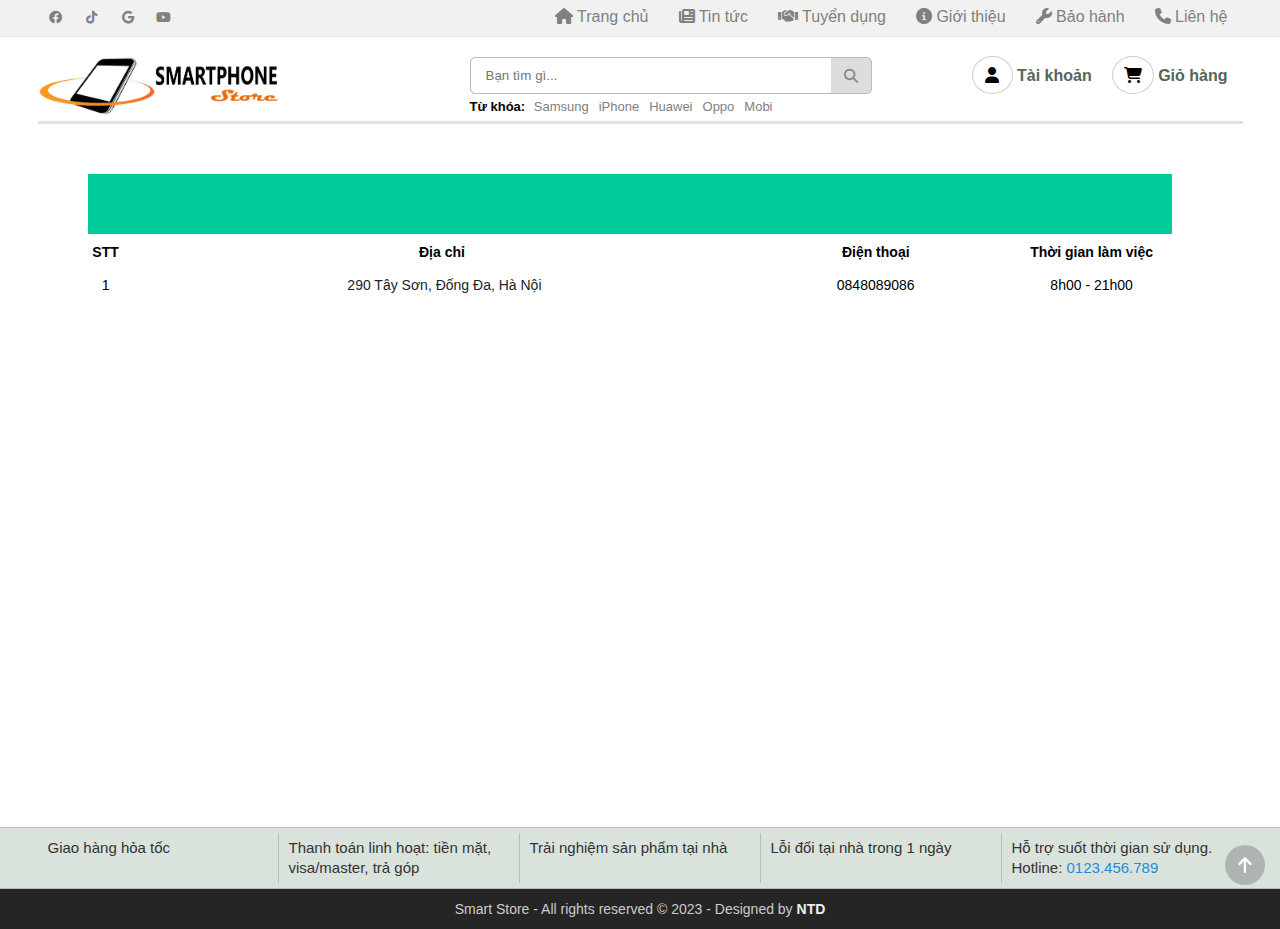
<file: baohanh.html>
<!DOCTYPE html>
<html lang="en">
<head>
    <meta charset="UTF-8">
    <meta name="viewport" content="width=device-width, initial-scale=1.0">
    <title>Smart Store</title>
    <!-- fonts icon -->
    <link rel="shortcut icon" href="assets/assets/img/favicon.ico" />
    <link rel="stylesheet" href="assets/fonts/fontawesome/css/all.min.css">
    <!-- css -->
    <link rel="stylesheet" href="assets/css/style.css">
    <link rel="stylesheet" href="assets/css/topnav.css">
    <link rel="stylesheet" href="assets/css/header.css">
    <link rel="stylesheet" href="assets/css/account.css">
    <link rel="stylesheet" href="assets/css/footer.css">
    <link rel="stylesheet" href="assets/css/baohanh.css">
    <!-- js -->
    <script src="assets/data/products.js"></script>
    <script src="assets/js/bundle.js"></script>
    <script>
        window.onload = function () {
            khoiTao();
            var tags = ["Samsung", "iPhone", "Huawei", "Oppo", "Mobi"];
            for (var t of tags) addTags(t, "index.html?search=" + t);
        }
    </script>
</head>
<body>

    <script> addTopNav(); </script>

    <section style="min-height: 786px;">

        <script> addHeader(); </script>

        <table>
            <tr>
                <td colspan="4" class="header-table">
                    <marquee behavior="scroll" direction="left">Các trung tâm bảo hành của Smart Store</marquee>
                </td>
            </tr>
            <tr>
                <th class="col1">STT</th>
                <th class="col2">Địa chỉ</th>
                <th class="col3">Điện thoại</th>
                <th class="col4">Thời gian làm việc</th>
            </tr>

            <script>
                var trungtam = [
                    ["290 Tây Sơn, Đống Đa, Hà Nội", "0848089086" , "8h00 - 21h00"]
                ]

                for (var i = 0; i < trungtam.length; i++) {
                    var link = 'https://maps.google.com/maps?q=' + trungtam[i][0];
                    document.write(`
                        <tr>
                            <td class="col1">` + (i + 1) + `</td>
                            <td class="col2"> 
                                <a href="`+link+`" target="_blank" title="Xem bản đồ">
                                    ` + trungtam[i][0] +`
                                </a>
                            </td>
                            <td class="col3">` + trungtam[i][1] +`</td>
                            <td class="col4">` + trungtam[i][2] +`</td>
                        </tr>
                    `)
                }
            </script>
        </table>

    </section>

    <script>
        addContainTaiKhoan(); addPlc();
    </script>
    <div class="footer">
        <script>
            addFooter();
        </script>
    </div>
    <i class="fa fa-arrow-up" id="goto-top-page" onclick="gotoTop()"></i>
</body>
</html>
</file>
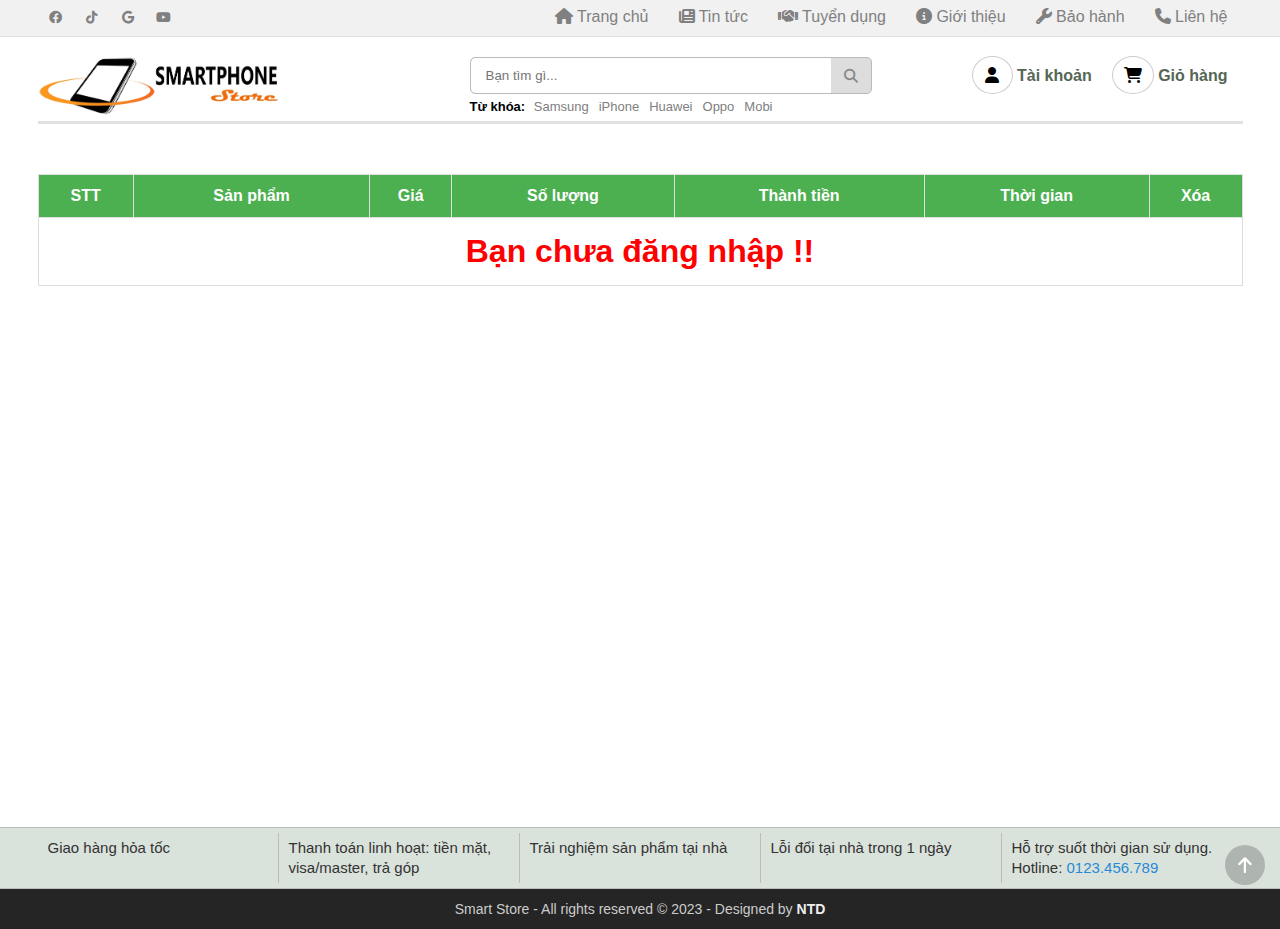
<file: giohang.html>
<!DOCTYPE html>
<html lang="en">
<head>
    <meta charset="UTF-8">
    <meta name="viewport" content="width=device-width, initial-scale=1.0">
    <title>Smart Store</title>
    <!-- fonts icon -->
    <link rel="shortcut icon" href="assets/assets/img/favicon.ico" />
    <link rel="stylesheet" href="assets/fonts/fontawesome/css/all.min.css">
    <!-- owl slider -->
    <link rel="stylesheet" href="assets/js/owlcarousel/owl.carousel.min.css">
    <link rel="stylesheet" href="assets/js/owlcarousel/owl.theme.default.min.css">
    <script src="assets/js/Jquery/Jquery.min.js"></script>
    <script src="assets/js/owlcarousel/owl.carousel.min.js"></script>
    <!-- css -->
    <link rel="stylesheet" href="assets/css/style.css">
    <link rel="stylesheet" href="assets/css/topnav.css">
    <link rel="stylesheet" href="assets/css/header.css">
    <link rel="stylesheet" href="assets/css/account.css">
    <link rel="stylesheet" href="assets/css/giohang.css">
    <link rel="stylesheet" href="assets/css/footer.css">
    <!-- js -->
    <script src="assets/data/products.js"></script>
    <script src="assets/js/classes.js"></script>
    <script src="assets/js/bundle.js"></script>
    <script src="assets/js/giohang.js"></script>
</head>
<body>

    <script> addTopNav(); </script>

    <section style="min-height: 786px;">

        <script> addHeader(); </script>

        <table class="listSanPham">

        </table>

    </section>

    <script>
        addContainTaiKhoan(); addPlc();
    </script>
    <div class="footer">
        <script>
            addFooter();
        </script>
    </div>
    <i class="fa fa-arrow-up" id="goto-top-page" onclick="gotoTop()"></i>
</body>
</html>
</file>
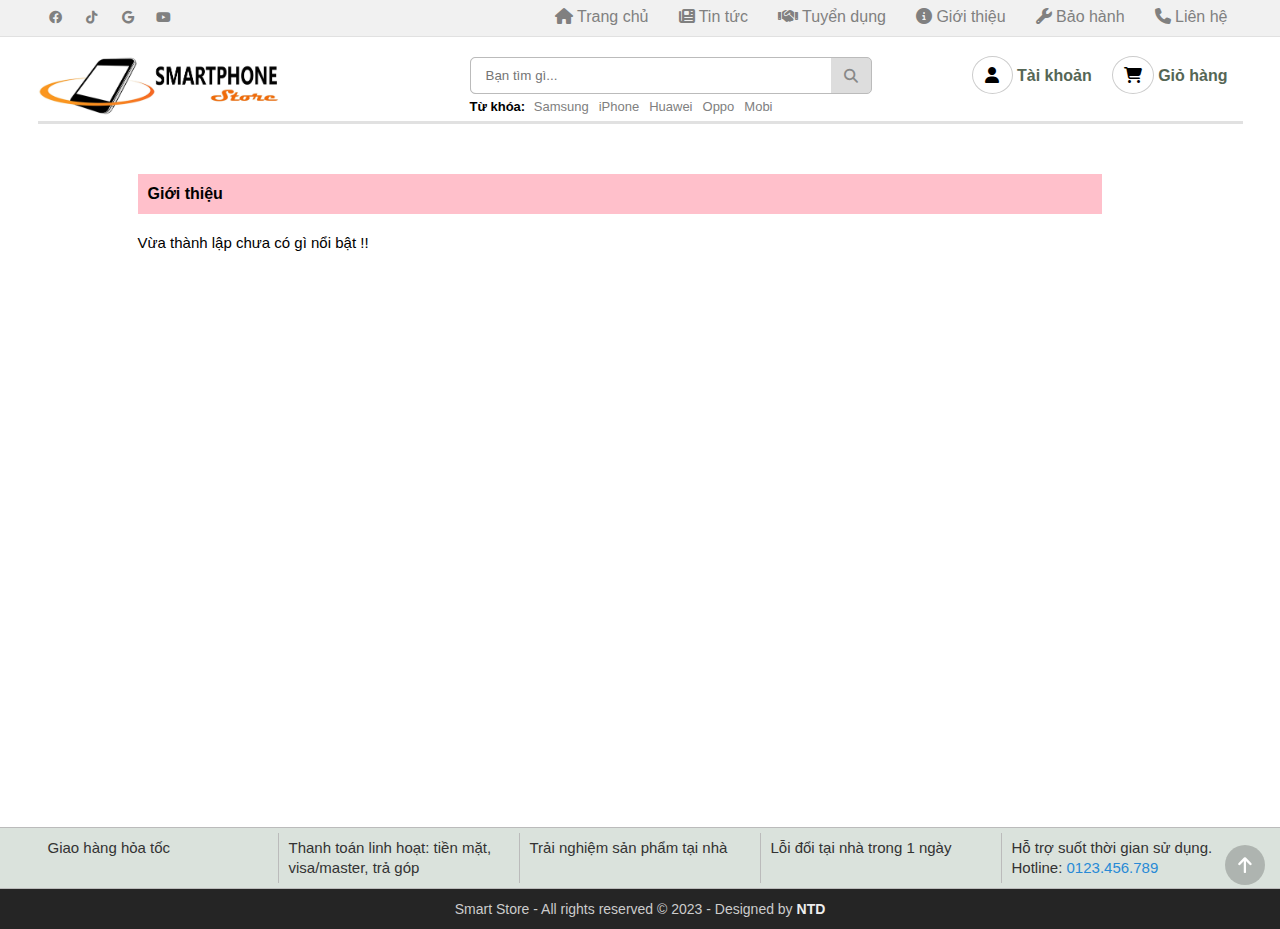
<file: gioithieu.html>
<!DOCTYPE html>
<html lang="en">
<head>
    <meta charset="UTF-8">
    <meta name="viewport" content="width=device-width, initial-scale=1.0">
    <title>Smart Store</title>
    <!-- fonts icon -->
    <link rel="shortcut icon" href="assets/assets/img/favicon.ico" />
    <link rel="stylesheet" href="assets/fonts/fontawesome/css/all.min.css">
    <!-- css -->
    <link rel="stylesheet" href="assets/css/style.css">
    <link rel="stylesheet" href="assets/css/topnav.css">
    <link rel="stylesheet" href="assets/css/header.css">
    <link rel="stylesheet" href="assets/css/account.css">
    <link rel="stylesheet" href="assets/css/footer.css">
    <link rel="stylesheet" href="assets/css/gioithieu.css">
    <!-- js -->
    <script src="assets/data/products.js"></script>
    <script src="assets/js/bundle.js"></script>
    <script>
        window.onload = function () {
            khoiTao();
            var tags = ["Samsung", "iPhone", "Huawei", "Oppo", "Mobi"];
            for (var t of tags) addTags(t, "index.html?search=" + t);
        }
    </script>
</head>
<body>

    <script> addTopNav(); </script>

    <section style="min-height: 786px;">

        <script> addHeader(); </script>

        <div class="page-gt">
            <h4 class="page-header">
                Giới thiệu
            </h4>
            <div class="page-info">
                <p>Vừa thành lập chưa có gì nổi bật !!</p>
            </div>
        </div>

    </section>

    <script>
        addContainTaiKhoan(); addPlc();
    </script>
    <div class="footer">
        <script>
            addFooter();
        </script>
    </div>
    <i class="fa fa-arrow-up" id="goto-top-page" onclick="gotoTop()"></i>
</body>
</html>
</file>
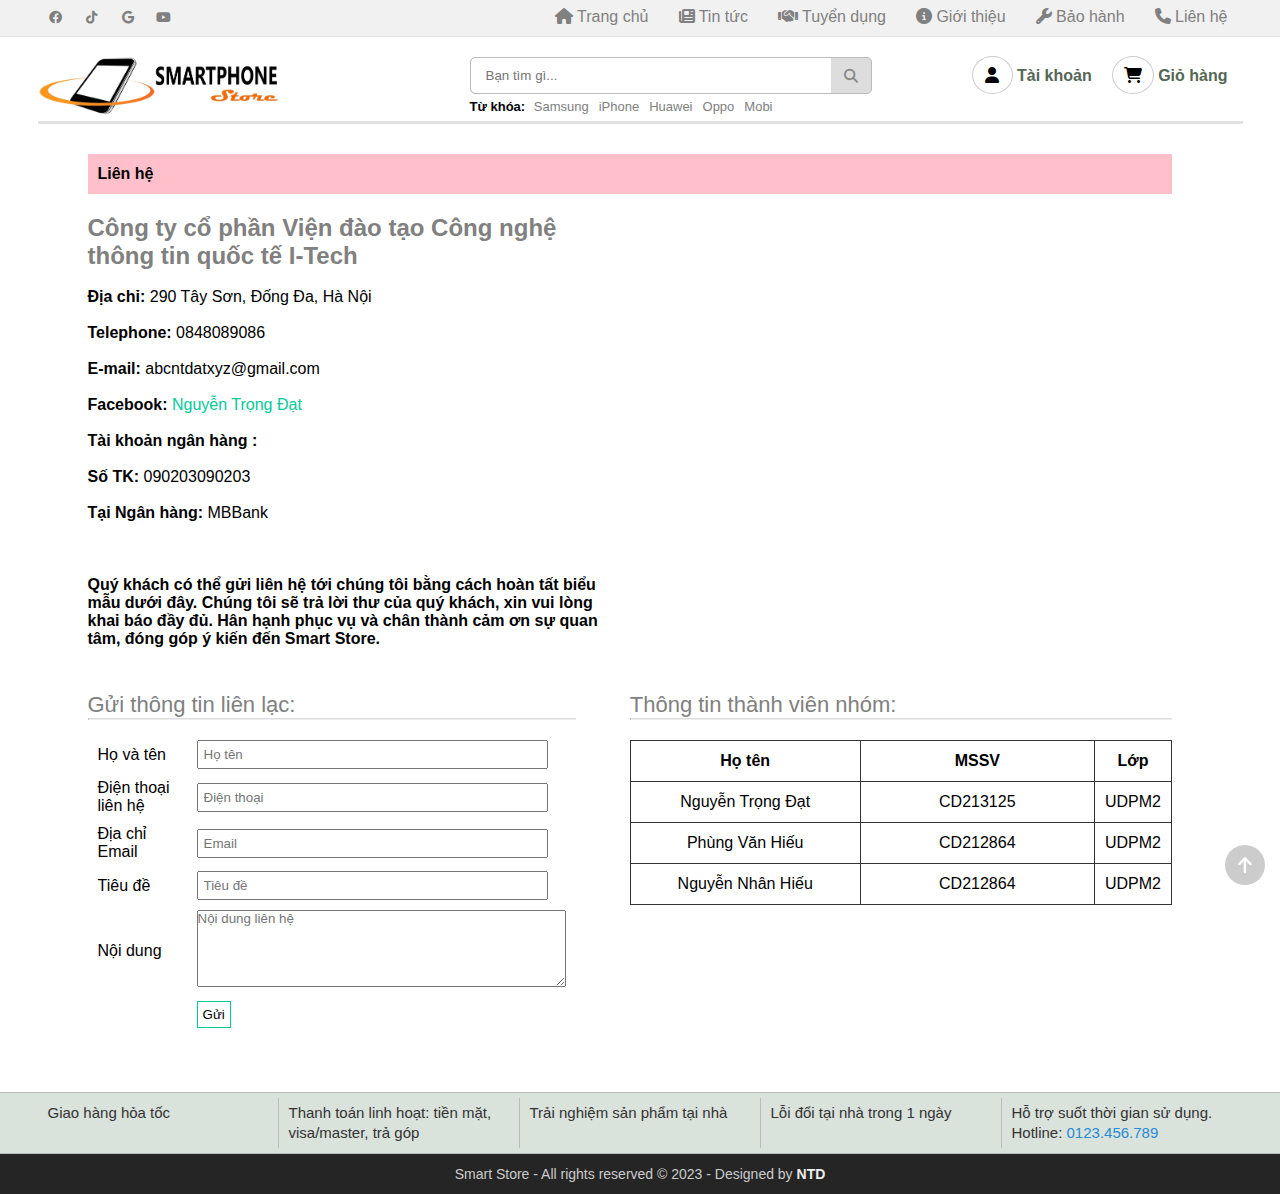
<file: lienhe.html>
<!DOCTYPE html>
<html lang="en">
<head>
    <meta charset="UTF-8">
    <meta name="viewport" content="width=device-width, initial-scale=1.0">
    <title>Smart Store</title>
    <!-- fonts icon -->
    <link rel="shortcut icon" href="assets/assets/img/favicon.ico" />
    <link rel="stylesheet" href="assets/fonts/fontawesome/css/all.min.css">
    <!-- css -->
    <link rel="stylesheet" href="assets/css/style.css">
    <link rel="stylesheet" href="assets/css/topnav.css">
    <link rel="stylesheet" href="assets/css/header.css">
    <link rel="stylesheet" href="assets/css/account.css">
    <link rel="stylesheet" href="assets/css/footer.css">
    <link rel="stylesheet" href="assets/css/lienhe.css">
    <!-- js -->
    <script src="assets/data/products.js"></script>
    <script src="assets/js/bundle.js"></script>
    <script src="assets/js/lienhe.js"></script>
</head>
<body>

    <script> addTopNav(); </script>

    <section style="min-height: 786px;">

        <script> addHeader(); </script>

        <div class="body-lienhe">
            <div class="lienhe-header">Liên hệ</div>
            <div class="lienhe-info">
                <div class="info-left">
                    <p>
                        <h2 style="color: gray"> Công ty cổ phần Viện đào tạo Công nghệ thông tin quốc tế I-Tech </h2><br>
                        <b>Địa chỉ:</b> 290 Tây Sơn, Đống Đa, Hà Nội<br><br>
                        <b>Telephone:</b> 0848089086<br><br>
                        <b>E-mail:</b> abcntdatxyz@gmail.com<br><br>
                        <b>Facebook:</b> <a class="fb" href="http://facebook.com/trongdat03/">Nguyễn Trọng Đạt</a><br><br>
                        <b>Tài khoản ngân hàng :</b><br><br>
                        <b>Số TK:</b> 090203090203 <br><br>
                        <b>Tại Ngân hàng:</b> MBBank<br><br><br><br>
                        <b>Quý khách có thể gửi liên hệ tới chúng tôi bằng cách hoàn tất biểu mẫu dưới đây. Chúng tôi
                            sẽ trả lời thư của quý khách, xin vui lòng khai báo đầy đủ. Hân hạnh phục vụ và chân thành
                            cảm ơn sự quan tâm, đóng góp ý kiến đến Smart Store.</b>
                    </p>
                </div>
                <div class="info-right">
                    <iframe width="600" height="450" style="border:0;" allowfullscreen="" loading="lazy" referrerpolicy="no-referrer-when-downgrade" src="https://www.google.com/maps/embed?pb=!1m18!1m12!1m3!1d3724.629555960398!2d105.82005257591014!3d21.007481488507864!2m3!1f0!2f0!3f0!3m2!1i1024!2i768!4f13.1!3m3!1m2!1s0x3135adff5b664301%3A0xb95a224ee216725d!2zVmnDqsyjbiDEkGHMgG8gVGHMo28gQ05UVCBRdcO0zIFjIFTDqsyBIEktVEVDSA!5e0!3m2!1svi!2s!4v1688974653485!5m2!1svi!2s">

                    </iframe>
                    <br>
                </div>
            </div>
            <div class="lienhe-info">

                <div class="guithongtin">
                    <p style="font-size: 22px; color: gray">Gửi thông tin liên lạc: </p>
                    <hr />
                    <form name="formlh" onsubmit="return nguoidung()">
                        <table cellspacing="10px">
                            <tr>
                                <td>Họ và tên</td>
                                <td><input type="text" name="ht" size="40" maxlength="40" placeholder="Họ tên"
                                        autocomplete="off" required></td>
                            </tr>
                            <tr>
                                <td>Điện thoại liên hệ</td>
                                <td><input type="text" name="sdt" size="40" maxlength="11" minlength="10" placeholder="Điện thoại"
                                        required></td>
                            </tr>
                            <tr>
                                <td>Địa chỉ Email</td>
                                <td><input type="email" name="em" size="40" placeholder="Email" autocomplete="off"
                                        required></td>
                            </tr>
                            <tr>
                                <td>Tiêu đề</td>
                                <td><input type="text" name="tde" size="40" maxlength="100" placeholder="Tiêu đề"
                                        required>
                            </tr>
                            <tr>
                                <td>Nội dung</td>
                                <td><textarea name="nd" rows="5" cols="44" maxlength="500" wrap="physical"
                                        placeholder="Nội dung liên hệ" required></textarea></td>
                            </tr>
                            <tr>
                                <td></td>
                                <td><button type="submit">Gửi</button></td>
                            </tr>
                        </table>
                    </form>
                </div>
                <div class="thongtinnhom">
                    <p style="font-size: 22px; color: gray">Thông tin thành viên nhóm: </p>
                    <hr />
                    <table>
                        <tr>
                            <th>Họ tên</th>
                            <th>MSSV</th>
                            <th>Lớp</th>
                        </tr>
                        <script>
                            var thongtin = [
                                ["Nguyễn Trọng Đạt", "CD213125", "UDPM2"],
                                ["Phùng Văn Hiếu", "CD212864", "UDPM2"],
                                ["Nguyễn Nhân Hiếu", "CD212864", "UDPM2"]
                            ]
                            for (var i = 0; i < thongtin.length; i++) {
                                document.write(
                                    `
                                    <tr>
                                        <td>` +
                                    thongtin[i][0] + `</td>
                                        <td>` +
                                    thongtin[i][1] + `</td>
                                        <td>` +
                                    thongtin[i][2] + `</td>
                                    </tr>
                                `
                                )
                            }
                        </script>
                    </table>
                </div>

            </div>
        </div>

    </section>

    <script>
        addContainTaiKhoan(); addPlc();
    </script>
    <div class="footer">
        <script>
            addFooter();
        </script>
    </div>
    <i class="fa fa-arrow-up" id="goto-top-page" onclick="gotoTop()"></i>
</body>
</html>
</file>
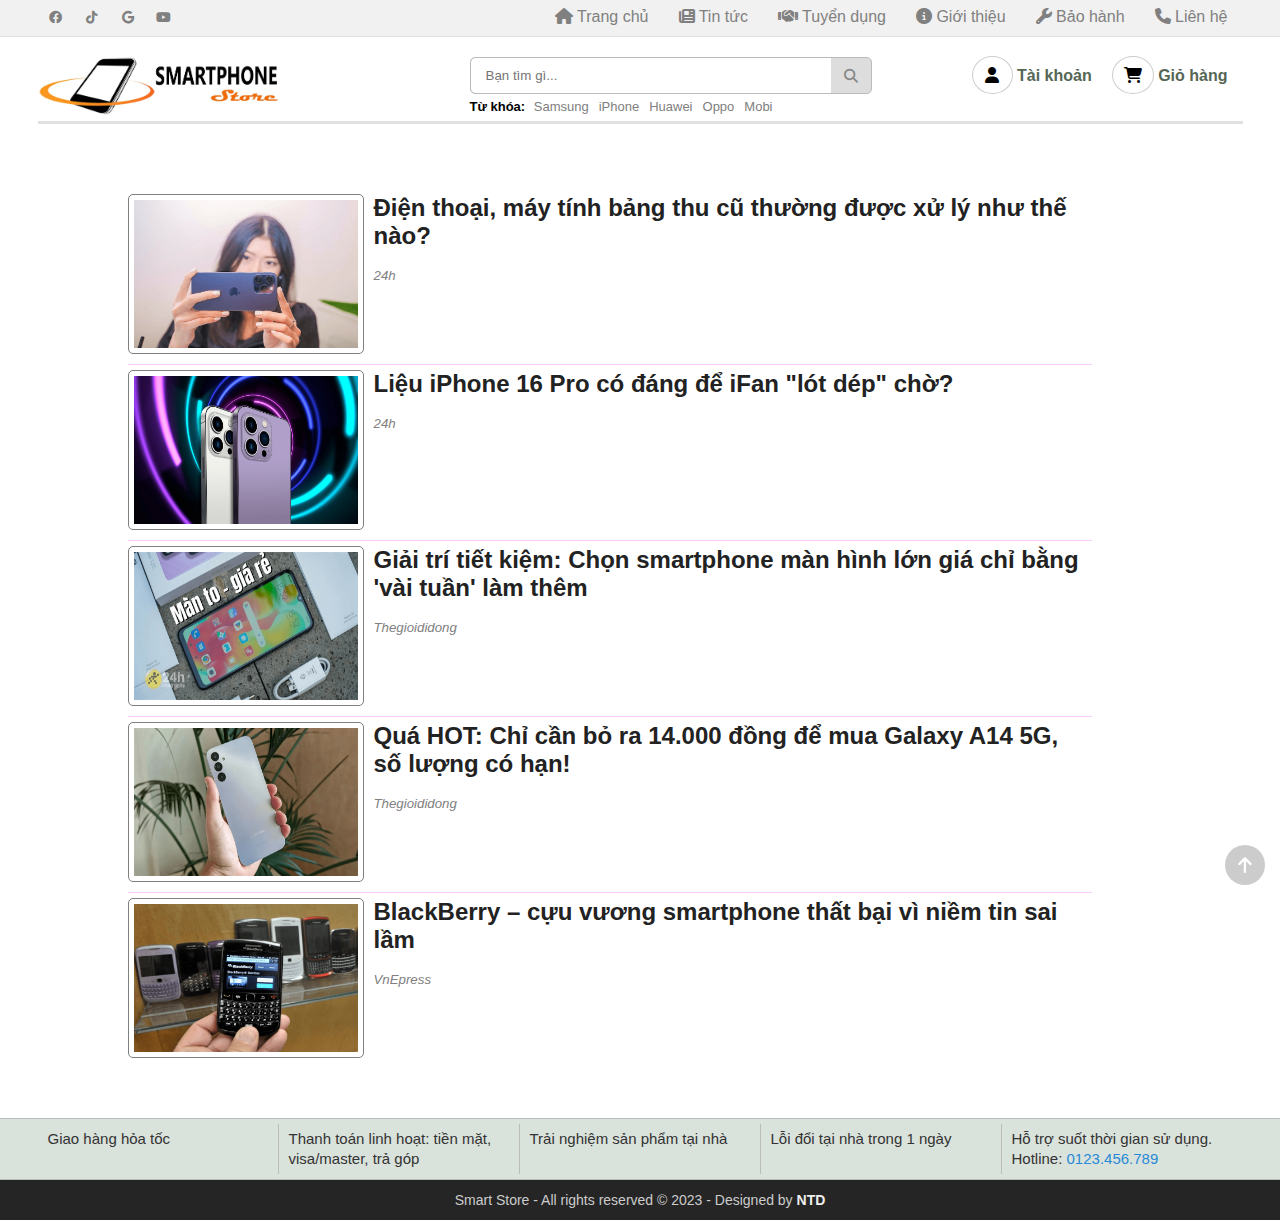
<file: tintuc.html>
<!DOCTYPE html>
<html lang="en">
<head>
    <meta charset="UTF-8">
    <meta name="viewport" content="width=device-width, initial-scale=1.0">
    <title>Smart Store</title>
    <!-- fonts icon -->
    <link rel="shortcut icon" href="assets/assets/img/favicon.ico" />
    <link rel="stylesheet" href="assets/fonts/fontawesome/css/all.min.css">
    <!-- css -->
    <link rel="stylesheet" href="assets/css/style.css">
    <link rel="stylesheet" href="assets/css/topnav.css">
    <link rel="stylesheet" href="assets/css/header.css">
    <link rel="stylesheet" href="assets/css/account.css">
    <link rel="stylesheet" href="assets/css/footer.css">
    <link rel="stylesheet" href="assets/css/tintuc.css">
    <!-- js -->
    <script src="assets/data/products.js"></script>
    <script src="assets/js/bundle.js"></script>
    <script>
        window.onload = function () {
            khoiTao();
            var tags = ["Samsung", "iPhone", "Huawei", "Oppo", "Mobi"];
            for (var t of tags) addTags(t, "index.html?search=" + t);
        }
    </script>
</head>
<body>

    <script> addTopNav(); </script>

    <section style="min-height: 786px;">

        <script> addHeader(); </script>

        <div class="container">

            <div class="tintuc-info">
                <a href="https://www.24h.com.vn/thoi-trang-hi-tech/dien-thoai-may-tinh-bang-thu-cu-thuong-duoc-xu-ly-nhu-the-nao-c407a1482583.html" target="_blank">
                    <img src="assets/img/tintuc/tintuc6.png">
                    <h2>Điện thoại, máy tính bảng thu cũ thường được xử lý như thế nào?</h2>
                </a>
                <br/>
                <h5>24h</h5>
            </div>
            <div class="tintuc-info">
                <a href="https://www.24h.com.vn/thoi-trang-hi-tech/lieu-iphone-16-pro-co-dang-de-ifan-lot-dep-cho-c407a1481913.html" target="_blank">
                    <img src="assets/img/tintuc/tintuc7.png">
                    <h2>Liệu iPhone 16 Pro có đáng để iFan "lót dép" chờ?</h2>
                </a>
                <br/>
                <h5>24h</h5>
            </div>
            <div class="tintuc-info">
                <a href="https://www.thegioididong.com/tin-tuc/top-smartphone-man-hinh-lon-gia-duoi-3-trieu-1536649" target="_blank">
                    <img src="assets/img/tintuc/tintuc8.png">
                    <h2>Giải trí tiết kiệm: Chọn smartphone màn hình lớn giá chỉ bằng 'vài tuần' làm thêm</h2>
                </a>
                <br/>
                <h5>Thegioididong</h5>
            </div>
            <div class="tintuc-info">
                <a href="" target="_blank">
                    <img src="assets/img/tintuc/tintuc9.png">
                    <h2>Quá HOT: Chỉ cần bỏ ra 14.000 đồng để mua Galaxy A14 5G, số lượng có hạn!</h2>
                </a>
                <br/>
                <h5>Thegioididong</h5>
            </div>
            <div class="tintuc-info" style="border-bottom: 0;">
                <a href="" target="_blank">
                    <img src="assets/img/tintuc/tintuc10.png">
                    <h2>BlackBerry – cựu vương smartphone thất bại vì niềm tin sai lầm</h2>
                </a>
                <br/>
                <h5>VnEpress</h5>
            </div> 

        </div>

    </section>

    <script>
        addContainTaiKhoan(); addPlc();
    </script>
    <div class="footer">
        <script>
            addFooter();
        </script>
    </div>
    <i class="fa fa-arrow-up" id="goto-top-page" onclick="gotoTop()"></i>
</body>
</html>
</file>
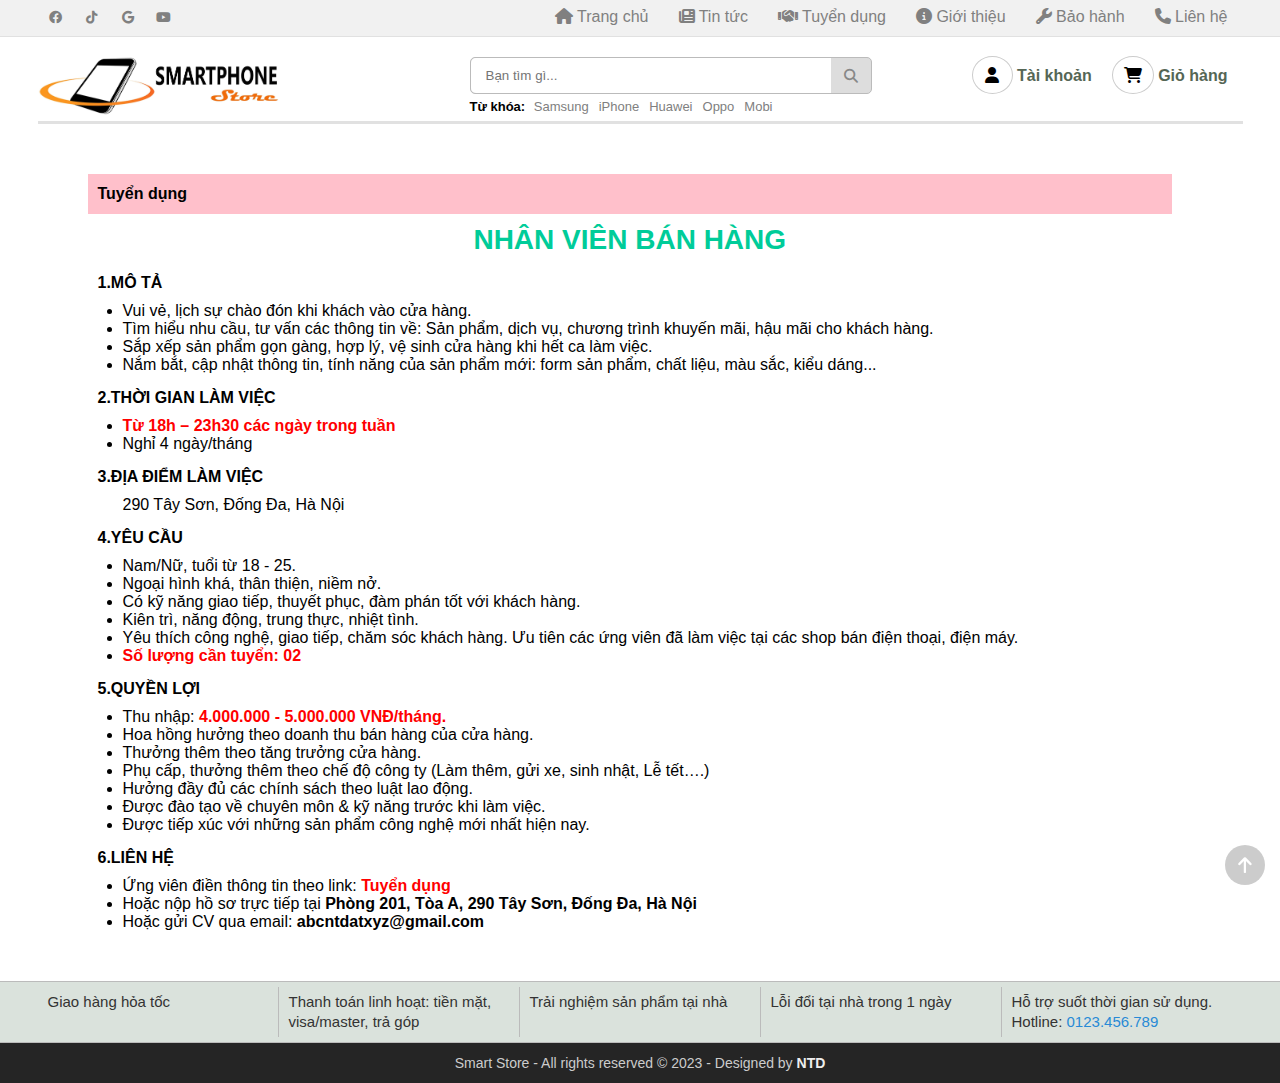
<file: tuyendung.html>
<!DOCTYPE html>
<html lang="en">
<head>
    <meta charset="UTF-8">
    <meta name="viewport" content="width=device-width, initial-scale=1.0">
    <title>Smart Store</title>
    <!-- fonts icon -->
    <link rel="shortcut icon" href="assets/assets/img/favicon.ico" />
    <link rel="stylesheet" href="assets/fonts/fontawesome/css/all.min.css">
    <!-- css -->
    <link rel="stylesheet" href="assets/css/style.css">
    <link rel="stylesheet" href="assets/css/topnav.css">
    <link rel="stylesheet" href="assets/css/header.css">
    <link rel="stylesheet" href="assets/css/account.css">
    <link rel="stylesheet" href="assets/css/footer.css">
    <link rel="stylesheet" href="assets/css/tuyendung.css">
    <!-- js -->
    <script src="assets/data/products.js"></script>
    <script src="assets/js/bundle.js"></script>
    <script>
        window.onload = function () {
            khoiTao();
            var tags = ["Samsung", "iPhone", "Huawei", "Oppo", "Mobi"];
            for (var t of tags) addTags(t, "index.html?search=" + t);
        }
    </script>
</head>
<body>

    <script> addTopNav(); </script>

    <section style="min-height: 786px;">

        <script> addHeader(); </script>

        <div class="body-tuyendung">
            <div class="tuyendung-header">Tuyển dụng</div>
            <div class="tuyendung-info">
                <h1 class="tieude">NHÂN VIÊN BÁN HÀNG</h1><br/>

                <b>1.MÔ TẢ</b>
                <ul class="tuyendung-noidung">
                    <li>Vui vẻ, lịch sự chào đón khi khách vào cửa hàng.</li>
                    <li>Tìm hiểu nhu cầu, tư vấn các thông tin về: Sản phẩm, dịch vụ, chương trình khuyến mãi, hậu mãi cho khách hàng.</li>
                    <li>Sắp xếp sản phẩm gọn gàng, hợp lý, vệ sinh cửa hàng khi hết ca làm việc.</li>
                    <li>Nắm bắt, cập nhật thông tin, tính năng của sản phẩm mới: form sản phẩm, chất liệu, màu sắc, kiểu dáng...</li>
                </ul>

                <b>2.THỜI GIAN LÀM VIỆC</b>
                <ul class="tuyendung-noidung">
                    <li><span>Từ 18h – 23h30 các ngày trong tuần</span></li>
                    <li>Nghỉ 4 ngày/tháng</li>
                </ul>

                <b>3.ĐỊA ĐIỂM LÀM VIỆC</b>
                <ul class="tuyendung-noidung">
                    <span>290 Tây Sơn, Đống Đa, Hà Nội</span>
                </ul>

                <b>4.YÊU CẦU</b>
                <ul class="tuyendung-noidung">
                    <li>Nam/Nữ, tuổi từ 18 - 25.</li>
                    <li>Ngoại hình khá, thân thiện, niềm nở.</li>
                    <li>Có kỹ năng giao tiếp, thuyết phục, đàm phán tốt với khách hàng.</li>
                    <li>Kiên trì, năng động, trung thực, nhiệt tình.</li>
                    <li>Yêu thích công nghệ, giao tiếp, chăm sóc khách hàng. Ưu tiên các ứng viên đã làm việc tại các shop bán điện thoại, điện máy.</li>
                    <li><span>Số lượng cần tuyển: 02</span></li>
                </ul>

                <b>5.QUYỀN LỢI</b>
                <ul class="tuyendung-noidung">
                    <li>Thu nhập: <span>4.000.000 - 5.000.000 VNĐ/tháng.</span></li>
                    <li>Hoa hồng hưởng theo doanh thu bán hàng của cửa hàng.</li>
                    <li>Thưởng thêm theo tăng trưởng cửa hàng.</li>
                    <li>Phụ cấp, thưởng thêm theo chế độ công ty (Làm thêm, gửi xe, sinh nhật, Lễ tết….)</li>
                    <li>Hưởng đầy đủ các chính sách theo luật lao động.</li>
                    <li>Được đào tạo về chuyên môn & kỹ năng trước khi làm việc.</li>
                    <li>Được tiếp xúc với những sản phẩm công nghệ mới nhất hiện nay.</li>
                </ul>

                <b>6.LIÊN HỆ</b>
                <ul class="tuyendung-noidung">
                    <li>Ứng viên điền thông tin theo link: 
                        <a href="#" target="_blank">
                            <span>Tuyển dụng</span>
                        </a>
                    </li>
                    <li>Hoặc nộp hồ sơ trực tiếp tại <b>Phòng 201, Tòa A, 290 Tây Sơn, Đống Đa, Hà Nội</b></li>
                    <li>Hoặc gửi CV qua email:<b> abcntdatxyz@gmail.com</b></li>
                </ul>
            </div>
        </div>

    </section>

    <script>
        addContainTaiKhoan(); addPlc();
    </script>
    <div class="footer">
        <script>
            addFooter();
        </script>
    </div>
    <i class="fa fa-arrow-up" id="goto-top-page" onclick="gotoTop()"></i>
</body>
</html>
</file>
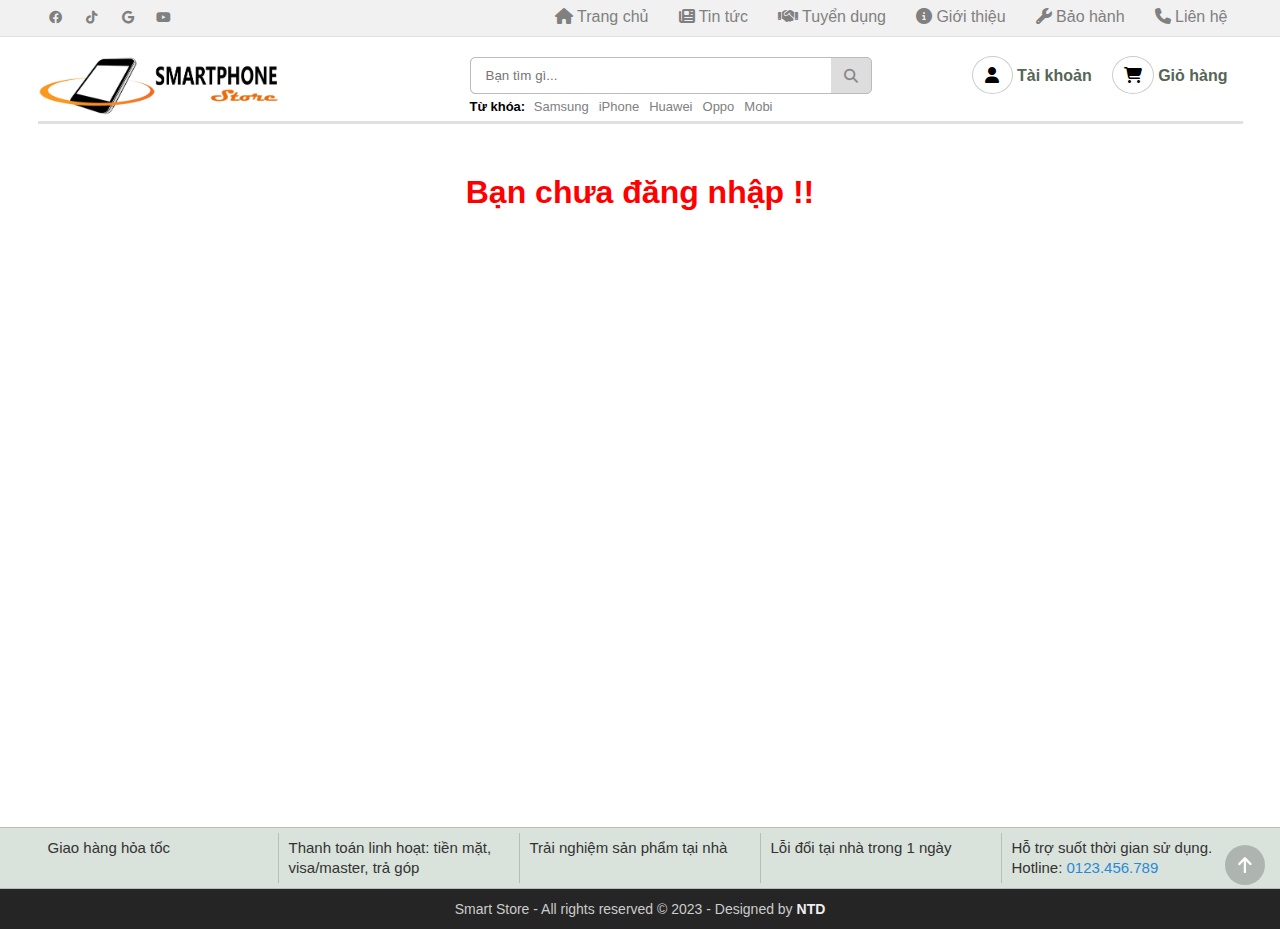
<file: user.html>
<!DOCTYPE html>
<html lang="en">
<head>
    <meta charset="UTF-8">
    <meta name="viewport" content="width=device-width, initial-scale=1.0">
    <title>Smart Store</title>
    <!-- fonts icon -->
    <link rel="shortcut icon" href="assets/assets/img/favicon.ico" />
    <link rel="stylesheet" href="assets/fonts/fontawesome/css/all.min.css">
    <!-- owl slider -->
    <link rel="stylesheet" href="assets/js/owlcarousel/owl.carousel.min.css">
    <link rel="stylesheet" href="assets/js/owlcarousel/owl.theme.default.min.css">
    <script src="assets/js/Jquery/Jquery.min.js"></script>
    <script src="assets/js/owlcarousel/owl.carousel.min.js"></script>
    <!-- css -->
    <link rel="stylesheet" href="assets/css/style.css">
    <link rel="stylesheet" href="assets/css/topnav.css">
    <link rel="stylesheet" href="assets/css/header.css">
    <link rel="stylesheet" href="assets/css/account.css">
    <link rel="stylesheet" href="assets/css/giohang.css">
    <link rel="stylesheet" href="assets/css/user.css">
    <link rel="stylesheet" href="assets/css/footer.css">
    <!-- js -->
    <script src="assets/data/products.js"></script>
    <script src="assets/js/classes.js"></script>
    <script src="assets/js/bundle.js"></script>
    <script src="assets/js/user.js"></script>
</head>
<body>

    <script> addTopNav(); </script>

    <section style="min-height: 786px;">

        <script> addHeader(); </script>

        <div class="infoUser">

        </div>

        <div class="listDonHang"></div>

    </section>

    <script>
        addContainTaiKhoan(); addPlc();
    </script>
    <div class="footer">
        <script>
            addFooter();
        </script>
    </div>
    <i class="fa fa-arrow-up" id="goto-top-page" onclick="gotoTop()"></i>
</body>
</html>
</file>
<file: assets/css/style.css>
* {
    margin: 0;
    padding: 0;
    outline: none;
    font-family: Arial, Helvetica, sans-serif;
}
body,
html {
    min-width: 1024px;

}
a {
    text-decoration: none;
    color: #222;
}
.clear {
    clear: both;
    line-height: 0;
}

/* căn section */
section {
    max-width: 1205px;
    margin: 0 auto;
}
hr {
    color: #ddd;
    background-color: #ddd;
    border-top: 1px solid #ddd;
}
.flexContain {
    display: -webkit-box;
    display: -ms-flexbox;
    display: flex;
    -ms-flex-wrap: wrap;
    flex-wrap: wrap;
    -webkit-box-orient: horizontal;
    -webkit-box-direction: normal;
    -ms-flex-direction: row;
    flex-direction: row;
    -webkit-box-pack: center;
    -ms-flex-pack: center;
    justify-content: center;
}

/*  */
.group:before,
.group:after {
    content: "";
    display: table;
}
.group:after {
    clear: both;
}
.group {
    zoom: 1;
}

/* alert */
#alert {
    z-index: 200; /* luôn trên cùng (đè lên những thứ khác) */
    display: block;
    position: fixed;
    bottom: 40px;
    right: 5px;
    padding: 20px;
    background-color: #111;
    opacity: 0;
    color: white;
    font-weight: bold;
    -webkit-transition: 0.3s;
    -o-transition: 0.3s;
    transition: 0.3s;
}
#closebtn {
    margin-left: 15px;
    color: white;
    font-weight: bold;
    float: right;
    font-size: 22px;
    line-height: 20px;
    -webkit-transition: 0.3s;
    -o-transition: 0.3s;
    transition: 0.3s;
}

/* go to top */
#goto-top-page {
    position: fixed;
    bottom: 15px;
    right: 15px;
    z-index: 100;
    background: rgba(0, 0, 0, .2);
    color: #fff;
    font-size: 18px;
    border-radius: 50%;
    width: 40px;
    height: 40px;
    line-height: 40px;
    text-align: center;
    cursor: pointer;
    transition-duration: .2s;
}
#goto-top-page:hover {
    background: rgba(0, 0, 0, .7);
    width: 50px;
    height: 50px;
    line-height: 50px;
}

/* scrollbar */
::-webkit-scrollbar {
    width: .7em;
    height: .7em;
}

::-webkit-scrollbar-track {
    background: #eee;
}

::-webkit-scrollbar-thumb {
    background: #999;
}

::-webkit-scrollbar-thumb:hover {
    background: #bbb;
}

/* tooltip + giỏ hàng */
.tooltip {
    position: absolute;
    display: inline-block;
    bottom: 5px;
    right: 5px;
}
.tooltip .tooltiptext {
    visibility: hidden;
    width: 140px;
    background-color: #555;
    color: #fff;
    text-align: center;
    border-radius: 6px;
    padding: 5px;
    position: absolute;
    z-index: 21;
    bottom: 150%;
    left: 50%;
    margin-left: -75px;
    opacity: 0;
    transition: opacity 0.3s;
}
.tooltip .tooltiptext::after {
    content: "";
    position: absolute;
    top: 100%;
    left: 50%;
    margin-left: -5px;
    border-width: 5px;
    border-style: solid;
    border-color: #555 transparent transparent transparent;
}
.tooltip:hover .tooltiptext {
    visibility: visible;
    opacity: 1;
}
</file>
<file: assets/css/topnav.css>
.top-nav{
    display: inline-block;
    background: #f1f1f1;
    width: 100%;
    border-bottom: 1px solid #e1e1e1;
}
.social-top-nav {
    float: left;
    display: table;
}
.social-top-nav a {
    display: table-cell;
    padding: 5px;
    text-align: center;
    font-size: 13px;
    height: 2em;
    width: 2em;
    line-height: 2em;
    color: gray;
    background-color: #f1f1f1;
    transition-duration: .2s;
}
.social-top-nav a:hover {
    color: #fff;
}
.fa-facebook:hover { 
    background: #3B5998; 
}
.fa-tiktok:hover { 
    background: #333; 
}
.fa-google:hover { 
    background: #dd4b39; 
}
.fa-youtube:hover { 
    background: #bb0000; 
}
.top-nav-quicklink {
    float: right;
}
.top-nav-quicklink li {
    display: inline-block;
    font-size: 1em;
    color: gray;
}
.top-nav-quicklink li a {
    display: block;
    color: gray;
    padding: 8px 15px;
    transition-duration: .15s;
}
.top-nav-quicklink li a:hover {
    padding-top: 4px; 
    border-bottom: 1px solid #000;
    color: #000;
}
.top-nav-quicklink li a:hover i {
    color: Dodgerblue;
}
</file>
<file: assets/css/header.css>
.header {
    position: sticky;
    top: 0;
    z-index: 12;
    background-color: white;
    padding: 15px 0 5px 0 ;
    border-bottom: 3px solid #e1e1e1;
}
.header .logo {
    width: 250px;
    height: 60px;
    float: left;
    transition-duration: .1s;
}
.header .logo:hover {
    transform: scale(1.05)
}
.header .logo img {
    width: 100%;
    height: 100%;
    vertical-align: middle;
}
.header .content{
    width: calc(100% - 250px);
    float: left;
}
.search-header {
    float: left;
}
.search-header{
    position: relative; 
    left: 162px; 
    top: 1px;
}
form.input-search {
    margin-left: 20px;
    background: #ddd;
    border: 1px solid #bbb;
    border-radius: 5px;
    height: 35px;
    width: 400px;
}
.input-search input {
    float: left;
    padding: 0 15px;
    border: none;
    border-radius: 5px 0 0 5px;
    height: 100%;
    width: calc(100% - 50px - 20px);
    /* 100 la width button, 20 la padding button */
}
.input-search button {
    float: right;
    font-size: 14px;
    font-weight: bold;
    padding: 0 10px;
    color: #888;
    background: none;
    width: 10%;
    height: 100%;
    border: none;
    cursor: pointer;
    -webkit-transition-duration: .3s;
         -o-transition-duration: .3s;
            transition-duration: .3s;
}
.input-search button:hover {
    color: #000;
}
.tags {
    margin: 5px 0 0 20px;
    font-size: 13px;
}
.tags a {
    color: gray;
    padding: 0 5px;
}
.tags a:hover {
    color: black;
    text-decoration: underline;
}
/* autocomplete */
.autocomplete {
    position: relative;
    height: 100%;
}
.autocomplete-items {
    position: absolute;
    border: 1px solid #d4d4d4;
    border-bottom: none;
    border-top: none;
    z-index: 99;
    top: 100%;
    left: 0;
    right: 0;
}
.autocomplete-items div {
    padding: 10px;
    cursor: pointer;
    background-color: #fff; 
    border-bottom: 1px solid #d4d4d4; 
}
.autocomplete-items div:hover {
    background-color: #e9e9e9; 
}
.autocomplete-active {
    background-color: DodgerBlue !important; 
    color: #ffffff; 
}

/* tool member */
.tools-member {
    float: right;
    display: table;
    margin-left: 10px;
    font-size: 14px;
}

.tools-member a {
    position: relative;
    padding: 5px 0;
    text-align: center;
    font-size: 16px;
    font-weight: bold;
    color: #565;
    cursor: pointer;
}
.tools-member a:hover > i {
    border: 1px solid #fff;
    background-color: rgb(161, 161, 161);
    color: #fff;
}

.tools-member i {
    padding: 10px;
    border-radius: 50%;
    border: 1px solid #ccc;
    background-color: #fff;
    color: #000;
    -webkit-transition: 0.2s;
    -o-transition: 0.2s;
    transition: 0.2s;
}
.tools-member .fa-user {
    padding: 10px 12.5px;
}
.tools-member .fa-shopping-cart {
    padding: 10px 11px;
}

/* member */
.member {
    position: relative;
    float: left;
    display: table-cell;
}
.member:hover > .menuMember{
    z-index: 20;
    transform: translateX(-40%) scale(1);
}
.member .menuMember {
    position: absolute;
    left: 0;
    text-align: center;
    border-radius: 5px;
    background-color: #eee;
    min-width: 170px;
    transition-duration: .15s;
    transform: translateX(-40%) scale(0);
}
.member .menuMember a {
    display: block;
    padding: 10px 0;
}
.member .menuMember a:hover {
    background-color: #888;
    color: #eee;
}
.member .hide {
    display: none;
}

/* cart */
.cart {
    float: left;
    display: table-cell;
    margin: 0 15px; 
    padding-left: 5px;
}
.cart-number {
    position: absolute;
    left: 1.4em;
    bottom: -1em;
    font-weight: bold;
    font-size: 1em;
    color: red;
    border-radius: 50%;
    width: 2em;
    height: 2em;
    line-height: 2em;
    text-align: center;
}
.cart .cart-number {
    transition-duration: .4s; 
}
</file>
<file: assets/css/account.css>
/* ẩn */
.containTaikhoan {
    position: fixed;
    top: 0;
    left: 0;
    width: 100%;
    height: 100%;
    overflow-y: auto;
    z-index: 14;
    background-color: rgba(44, 69, 88, 0.9);
    transition: .2s ease;
    transform: scale(0);
}


/* tắt form */
.containTaikhoan .close {
    position: fixed;
    top: 5px;
    right: 5px;
    font-size: 3rem;
    width: 1em;
    height: 1em;
    line-height: 1em;
    text-align: center;
    color: #aaa;
    cursor: pointer;
    transition: .2s ease;
}

.containTaikhoan .close:hover {
    color: #fff;
    background-color: #f33;
    border-radius: 50%;
}

.taikhoan {
    background: rgba(19, 35, 47, 0.9);
    padding: 40px;
    max-width: 600px;
    margin: 30px auto;
    border-radius: 5px;
    box-shadow: 0 4px 10px 4px rgba(19, 35, 47, 0.3);
    font-family: Arial, Helvetica, sans-serif;
}
.taikhoan,
.taikhoan * {
    box-sizing: border-box;
}
.taikhoan a {
    text-decoration: none;
    color: #1ab188;
    transition: .5s ease;
}

.taikhoan a:hover {
    color: #179b77;
}

/* khung chọn log in, sign up */
.tab-group {
    list-style: none;
    padding: 0;
    margin: 0 0 40px 0;
}
.tab-group:after {
    content: "";
    display: table;
    clear: both;
}
.tab-group li a {
    display: block;
    padding: 15px;
    background: rgba(160, 179, 176, 0.25);
    color: #a0b3b0;
    font-size: 20px;
    float: left;
    width: 50%;
    text-align: center;
    cursor: pointer;
    transition: .5s ease;
}
.tab-group li a:hover {
    background: #179b77;
    color: #ffffff;
}
.tab-group .active a {
    background: #1ab188;
    color: #ffffff;
}

/* hiện khung đăng nhập */
.tab-content>div {
    display: block;
}
/* ẩn khung đăng ký */
.tab-content>div:last-child {
    display: none;
}

.taikhoan h1 {
    text-align: center;
    color: #ffffff;
    font-weight: 300;
    margin: 0 0 40px;
}
.taikhoan label {
    position: absolute;
    -webkit-transform: translateY(6px);
    transform: translateY(6px);
    left: 13px;
    color: rgba(255, 255, 255, 0.5);
    transition: all 0.25s ease;
    -webkit-backface-visibility: hidden;
    backface-visibility: hidden;
    pointer-events: none;
    font-size: 22px;
}
.taikhoan label .req {
    margin: 2px;
    color: #1ab188;
}
.taikhoan label.active {
    -webkit-transform: translateY(-25px);
    transform: translateY(-25px);
    left: 2px;
    font-size: 17px;
}
.taikhoan label.active .req {
    opacity: 0;
}
.taikhoan label.highlight {
    color: #ffffff;
}
.taikhoan input,
.taikhoan textarea {
    font-size: 22px;
    display: block;
    width: 100%;
    height: 100%;
    padding: 5px 10px;
    background: none;
    background-image: none;
    border: 1px solid #a0b3b0;
    color: #ffffff;
    border-radius: 0;
    transition: border-color .25s ease, box-shadow .25s ease;
 }
 .taikhoan input:focus,
.taikhoan textarea:focus {
    outline: 0;
    border-color: #1ab188;
}
.taikhoan textarea {
    border: 2px solid #a0b3b0;
    resize: vertical;
}
.field-wrap {
    position: relative;
    margin-bottom: 40px;
}
.top-row:after {
    content: "";
    display: table;
    clear: both;
}
.top-row>div {
    float: left;
    width: 48%;
    margin-right: 4%;
}
.top-row>div:last-child {
    margin: 0;
}
.taikhoan .button {
    border: 0;
    outline: none;
    border-radius: 0;
    padding: 15px 0;
    font-size: 2rem;
    font-weight: 600;
    text-transform: uppercase;
    letter-spacing: .1em;
    background: #1ab188;
    color: #ffffff;
    transition: all 0.5s ease;
    cursor: pointer;
}
.taikhoan .button:hover,
.button:focus {
    background: #179b77;
}
.taikhoan .button-block {
    display: block;
    width: 100%;
}
.taikhoan .forgot {
    margin: -20px 0 20px 0;
    text-align: right;
}
</file>
<file: assets/css/footer.css>
/* Plc giới thiệu trên footer */
.plc {
	background: #dae2dc;
	font-size: 15px;
	color: #333;
	border-top: 1px solid #bbb;
	border-bottom: 1px solid #bbb;
}
.plc ul {
	width: 100%;
}
.plc li {
	width: 20%;
	display: inline-block;
	box-sizing: border-box;
	padding: 5px 10px;
	line-height: 20px;
	border-right: solid 1px #bbb;
	margin: 5px 0;
}
.plc li:last-child {
	border-right: none;
}

/* footer */
.footer {
	position: relative;
	width: 100%;
	background: #476;
}
.copy-right {
	width: 100%;
	text-align: center;
	line-height: 40px;
	font-size: 14px;
	color: #ccc;
	background-color: #252525;
}
.copy-right a {
	color: #ccc;
	transition: .2s ease;
}
.copy-right span{
    color: #eee; 
    font-weight: bold;
}
.copy-right a:hover {
	color: #fff;
}
</file>
<file: assets/css/baohanh.css>
table {
	border-collapse: collapse;
	margin: 50px;
	width: 90%;
	height: 100%;
	font-size: 14px;
}
td a {
	display: block;
	margin-left: 5px;
	padding: 10px 0;
	transition-duration: .2s; 
}
td a:hover {
	color: red;
	margin-left: 10px;
	text-decoration: underline;
}
.header-table marquee {
	height: 60px;
	line-height: 60px;
	text-align: center;
	font-size: 25px;
	font-weight: bold;
	background: #0C9;
}
.col1 {
	text-align: center;
	width: 3%;
	height: 30px;
}
.col2 {
    text-align: center;
	padding-left: 10px;
	width: 52%;
}
.col3 {
    text-align: center;
	padding-left: 10px;
	width: 20%
}
.col4 {
    text-align: center;
	padding-left: 20px;
	width: 15%;
}
</file>
<file: assets/css/giohang.css>
.listSanPham {
	margin: 50px auto;
    border-collapse: collapse;
    width: 100%;
}
.listSanPham th {
    border: 1px solid #ddd;
    padding-top: 12px;
    padding-bottom: 12px;
    text-align: left;
    background-color: #4CAF50;
    color: white;
}
.listSanPham td {
    border: 1px solid #ddd;
}
.listSanPham tr:hover td button {
    background-color: rgb(176, 212, 177)
}
.listSanPham tr td:first-child, 
.listSanPham tr th {
	text-align: center;
}
.listSanPham tr:last-child { 
    background-color: #aaa; 
}

/* số lượng */
.listSanPham .soluong {
    text-align: center;
    padding: 5px;
}
.listSanPham .soluong button {
    width: 20px;
    height: 20px;
    border: none;
    border-radius: 5px;
    cursor: pointer;
    background-color: transparent; 
}
.listSanPham .soluong button:hover {
    background-color: #4CAF50; 
}
.listSanPham .soluong input {
    border: none;
    border-radius: 5px;
    background-color: #f2f2f2;
    font-weight: bold;
    text-align: center;
    width: 100px;
    height: 20px;
}

/* link sản phẩm */
.noPadding {
    padding: 0 0 0 10px;
    line-height: 2.5em;
}
.listSanPham td a {
    display: block;
    position: relative;
    padding: 5px 0;
}
.listSanPham td a:hover {
    text-decoration: underline;
    color: #4CAF50;
}

/* ảnh sản phẩm */
.imgHide img {
    position: absolute;
    right: -130px;
    width: 150px;
    height: 0;
    border-radius: 10px;
    transition-duration: .1s;
}
.imgHide a:hover img {
    height: 150px;
}
.alignRight {
    text-align: right;
    padding-right: 30px;  
}
.fa-trash {
    text-align: center;
    width: 100%;
    height: 100%;
    color: #999;
    cursor: pointer;
    transition-duration: .2s;
}
.fa-trash:hover {
    color: red;
    transform: scale(1.5)
}
.thanhtoan {
    font-size: 1.5em;
    padding: 10px 15px;
    font-weight: bold;
    background-color: rgb(197, 223, 199);
    cursor: pointer;
    transition-duration: .2s;
}
.thanhtoan:hover {
    background-color: #4CAF50; 
}
.xoaHet {
    border: none;
    font-size: 1em;
    font-weight: bold;
    cursor: pointer;
}
.xoaHet:hover {
    background-color: rgb(224, 65, 65);
}
</file>
<file: assets/css/gioithieu.css>
.page-gt {
	width: 80%;
	margin: 50px 0 150px 100px;
}
.page-header {
	height: 40px;
	background: pink;
	line-height: 40px;
	padding-left: 10px;
}
.page-info {
	font-size: 15px;
	margin-top: 20px;
}
</file>
<file: assets/css/lienhe.css>
.body-lienhe{
	margin: 30px 50px 50px 50px;
	width: 90%;
}
.lienhe-header{
	height: 40px;
	font-weight: bold;
	line-height: 40px;
	padding-left: 10px;
	background: pink;
}
.lienhe-info{
	margin: 20px auto 0; 
	display: inline-block;
	width: 100%;
}
.info-left{
	float: left;
	width: 48%;
}
.info-left .fb{
    color: #0C9;
}
.info-left .fb:hover{
    color: red;
	text-decoration: underline;
}
.info-right {
	float: right;
	width: 48%;	
}
iframe {
	border: 1px solid gray;
}
.guithongtin {
	width: 45%;
	float: left;
}
.thongtinnhom{
	width: 50%;
	float: right;
}
table{	
	margin-top: 10px;
	height: 20px;
}
table input{
	padding: 5px;
}
table button{
	padding: 5px;
	cursor: pointer;
	background: #FFF;
	border: 1px solid #0C9;
}
table button:hover{
	background: #0C9;
}
.thongtinnhom table{
	border-collapse: collapse;
	margin-top: 20px;
}
.thongtinnhom table td,
.thongtinnhom table th{
	border: 1px solid #333;
    width: 100%;	
	height: 30px;
	padding: 5px 10px;
	text-align: center;
}
.thongtinnhom table td:first-child,
.thongtinnhom table th:first-child{
    width: 50%;
}
</file>
<file: assets/css/tintuc.css>
.container{
	margin: 70px 50px 50px 90px;
	width: 80%;	
}
.tintuc-info{
	height: 170px;
	border-bottom: 1px solid #FCF;
	margin-top: 5px;

}
.tintuc-info img{
	border: 1px solid gray;
	float: left;
	margin-right: 10px;
	padding:5px;
	border-radius: 5px;
	height:148px;
	width:224px;
}
.tintuc-info a:hover{
	color: #666;
}
.tintuc-info h5{
	font-weight: 100;
	font-style: italic;
	color: gray;
}
</file>
<file: assets/css/tuyendung.css>
.body-tuyendung{
	margin: 50px ;
	width: 90%;
}
.tuyendung-header{
	height: 40px;
	font-weight: bold;
	line-height: 40px;
	padding-left: 10px;
	background: pink;
}
.tuyendung-info{
	margin: 10px;
}
.tieude{
	color: #0C9;
	text-align: center;
	font-size: 28px;
}
.tuyendung-noidung{
	margin:10px 0 15px 25px;
}
ul li span{
	font-weight: bold;
	color: red;
}
</file>
<file: assets/css/user.css>
.infoUser table {
    border-collapse: collapse;
    margin: 0 auto;
}
.infoUser table th {
    font-size: 26px;
    font-weight: bold;
    padding: 10px 5px;
}
.infoUser table td {
    font-size: 18px;
}
.infoUser table td:first-child {
    font-weight: bold;
    text-align: right;
}
.infoUser input {
    font-size: 20px;
    border-radius: 5px;
    text-align: center;
    transition-duration: .15s;
    border: 1px solid #aaa;
}
.infoUser input:read-only {
    border: 1px solid transparent;
}

/* Nút sửa thông tin */
.infoUser .fa-pencil {
    text-align: center;
    border-radius: 5px;
    font-size: 1em;
    padding: 7px;
    transition-duration: .2s;
    cursor: pointer;
    min-width: 70px;
}

.infoUser .fa-pencil:hover {
    background-color: #ccc;
    color: #444;
}

/* Thay đổi mật khẩu */
#khungDoiMatKhau {
    padding: 0;
    border-bottom: 1px solid #ccc;
    border-top: 1px solid #ccc;
}
#khungDoiMatKhau tr td {
    padding: 0;
}
#khungDoiMatKhau tr td div {
    max-height: 0;
    overflow: hidden;
    transition-duration: 0.3s;
}
#khungDoiMatKhau.active, #khungDoiMatKhau.active tr td {
    padding: 5px 0;
}
#khungDoiMatKhau.active td div {
    max-height: 100px;
    transition-duration: 0.6s;
}
#khungDoiMatKhau button {
    width: 100%;
    padding: 5px 10px;
    border-radius: 5px;
    border: none;
    cursor: pointer;
}
#khungDoiMatKhau button:hover {
    background-color: rgb(120, 212, 120);
}
td,
td div{
    padding: 0 5px;
}
</file>
